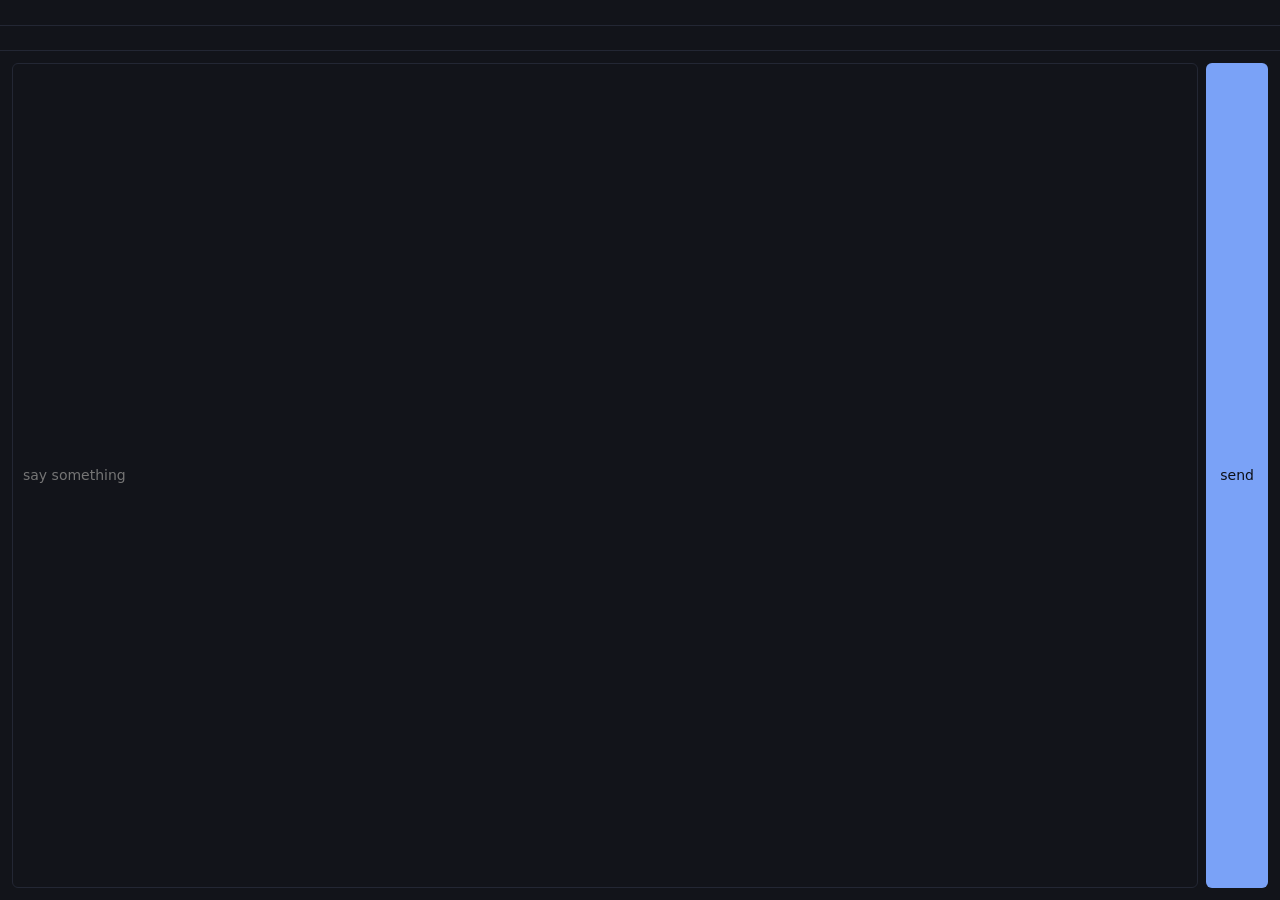
<file: crates/kols-ui/conversation.html>
<!DOCTYPE html>
<html lang="en">
  <head>
    <meta charset="utf-8" />
    <title>ko-ls</title>
    <link rel="stylesheet" href="style.css" />
  </head>
  <body class="conversation-body">
    <!-- A conversation window — `design/09` §1.6, D40.
         Compact and deliberately unlike a network window: no channel rail, no
         roster dropdown, no settings screen. That is honesty rather than
         minimalism — a `conversation`-profile network has exactly one implied
         channel and no roles (spec 07 §1.2), so a server-shaped frame would
         draw furniture that is always empty and imply controls that cannot
         exist. -->

    <main class="conversation" id="conversation" data-kols="conversation">
      <header class="conversation-head" data-kols="conversation-head">
        <!-- A name with enough identity beside it to tell two lookalikes
             apart. spec 07 §3.9.1 deliberately does not fold confusables and
             §8 makes rendering identity beside a name an obligation — and this
             is the window where somebody is deciding who they are talking to. -->
        <h1 id="who" data-kols="who"></h1>
        <p class="conversation-where" id="where" data-kols="where"></p>
      </header>

      <!-- Said where it is true rather than rendered as silence — `09` §1.9.
           A conversation borrows its rendezvous from the network it was
           arranged in (D39), recomputed every time and never stored, so a pair
           who no longer share a network and cannot reach each other directly
           stops working. That renders identically to nobody talking, and only
           one of the two is worth knowing about. -->
      <p class="conversation-stopped" id="stopped" data-kols="stopped" hidden></p>

      <!-- A knock left and not yet answered — `09` §1.9, D41. Waiting, never
           offline: somebody away and a client too old to understand a knock
           look the same from here. -->
      <p class="conversation-waiting" id="waiting" data-kols="waiting" hidden></p>

      <div class="conversation-messages" id="messages" data-kols="messages"></div>

      <form class="conversation-composer" id="composer" data-kols="composer">
        <input id="body" data-kols="body" autocomplete="off" placeholder="say something" />
        <button type="submit" data-kols="send">send</button>
      </form>
      <p class="conversation-error" id="error" data-kols="error" hidden></p>
    </main>

    <script src="conversation.js"></script>
  </body>
</html>
</file>
<file: crates/kols-ui/style.css>
/* The default theme.
 *
 * Every colour, space and font here is a custom property on :root, because
 * `design/09` §6 lets a user restyle this client completely and a theme that
 * had to override rules rather than values would break on the next change to
 * this file. A theme sets properties; the rules stay ours.
 *
 * Layout is fair game too — §6.1 allows a user to rearrange or break their own
 * client — which is why "reset to default" is mandatory and must be reachable
 * without the theme's cooperation. */

:root {
  --ground: #12141a;
  --raised: #171a21;
  --line: #232734;
  --text: #d7dae3;
  --dim: #8b91a3;
  --accent: #7aa2f7;
  --warn: #e0af68;
  /* Relay standing has three answers and they must not look alike at a glance:
     working, nothing designated, designated and not working. */
  --good: #9ece6a;
  --bad: #f7768e;
  /* Surfaces and one foreground, named because a theme cannot override what a
     rule spells out literally. These were hex values scattered through the
     sheet, which made `design/09` §6's user themes true of the palette above
     and false of everything that had grown around it. */
  --hover: #161922;
  --sunken: #1d212b;
  /* The tint on a message being seen for the first time. A token rather than a
     `color-mix` on `--accent`, so a theme can set it outright and so the rule
     does not depend on a function every webview this ships into may not have. */
  --fresh: rgba(122, 162, 247, 0.09);
  --fresh-hover: rgba(122, 162, 247, 0.14);
  --pinned: #1b1a16;
  --veil: rgba(9, 10, 14, 0.72);
  /* What goes *on* an accent-filled control, which is not `--text`: a theme
     changing --accent to something pale needs this to follow. */
  --on-accent: #0d1017;
  --gap: 12px;
  --radius: 6px;
  --mono: ui-monospace, "SF Mono", Menlo, Consolas, monospace;
  --face: system-ui, -apple-system, "Segoe UI", sans-serif;
}

* { box-sizing: border-box; }

/* `hidden` must actually hide, whatever else a rule says.
 *
 * The browser's own `[hidden] { display: none }` is the weakest rule there is,
 * so any author rule setting `display` beats it — and this interface hides by
 * setting the attribute while giving `.app`, `.picker` and the composer their
 * own `display`. The first launch on Windows showed what that costs: the picker
 * rendered correctly and the channel screen sat *underneath* it, reachable by
 * scrolling, because `.app { display: grid }` won.
 *
 * `!important` is the right tool exactly once, and this is it: hiding is not a
 * style choice a later rule may reasonably override. A theme (`design/09` §6)
 * may restyle anything it likes and still must not be able to reveal a screen
 * this client has decided you are not on. */
[hidden] { display: none !important; }

body {
  margin: 0;
  background: var(--ground);
  color: var(--text);
  font: 14px/1.5 var(--face);
}

.app {
  display: grid;
  grid-template-columns: 260px 1fr;
  height: 100vh;
}

/* ---- sheets: a thing you do, over the room you were in -------------------- */

/* One shape for every surface that is *an act* rather than a place. Settings is
   deliberately not one of these — it is a place, and takes the window (below).
   The difference is whether you came here to finish something and leave. */
.sheet {
  position: fixed;
  inset: 0;
  background: var(--veil);
  display: flex;
  align-items: flex-start;
  justify-content: center;
  padding: 8vh var(--gap);
  z-index: 10;
}

.sheet-inner {
  background: var(--raised);
  border: 1px solid var(--line);
  border-radius: var(--radius);
  width: min(520px, 100%);
  max-height: 80vh;
  display: flex;
  flex-direction: column;
  min-height: 0;
}

.sheet-head {
  display: flex;
  align-items: center;
  justify-content: space-between;
  padding: var(--gap);
  border-bottom: 1px solid var(--line);
}

.sheet-head h2 { margin: 0; font-size: 14px; font-weight: 600; }

.sheet-head button,
.sheet-body > button {
  background: none;
  border: 1px solid var(--line);
  border-radius: var(--radius);
  color: var(--text);
  cursor: pointer;
  font: inherit;
  font-size: 12px;
  padding: 4px 10px;
}

.sheet-head button:hover,
.sheet-body > button:hover { border-color: var(--accent); color: var(--accent); }

.sheet-body {
  overflow-y: auto;
  min-height: 0;
  padding: var(--gap);
  display: flex;
  flex-direction: column;
  gap: 10px;
  align-items: flex-start;
}

.sheet-body > * { align-self: stretch; }
.sheet-body > button { align-self: flex-start; }

/* ---- the doorway: inviting, and letting people in ------------------------ */

.invite-out {
  display: flex;
  flex-direction: column;
  gap: 6px;
}

.invite-out textarea {
  width: 100%;
  resize: vertical;
  font: 12px/1.4 var(--mono);
  color: var(--text);
  background: var(--ground);
  border: 1px solid var(--line);
  border-radius: var(--radius);
  padding: 6px;
}

.waiting-list {
  list-style: none;
  margin: 0;
  padding: 0;
  display: flex;
  flex-direction: column;
  gap: 6px;
}

.waiting-list li {
  display: flex;
  align-items: center;
  justify-content: space-between;
  gap: 8px;
}

.invite-out button,
.waiting-list li button {
  align-self: flex-start;
  background: none;
  border: 1px solid var(--line);
  border-radius: var(--radius);
  color: var(--text);
  cursor: pointer;
  font: inherit;
  font-size: 12px;
  padding: 3px 10px;
}

.invite-out button:hover,
.waiting-list li button:hover { border-color: var(--accent); color: var(--accent); }

.dim { color: var(--dim); font-size: 12px; margin: 0; }

/* Unread. Weight rather than colour, so it reads at a glance without competing
   with the channel you are actually in, and so a theme that recolours
   everything cannot accidentally erase it. */
/* One line, cut with an ellipsis rather than wrapped.
 *
 * `overflow-wrap: anywhere` was here to keep a long name inside the rail, and it
 * did — by breaking it across as many lines as it took, which in a 260px column
 * is how a sidebar becomes a paragraph. It is also what let the row collapse to
 * one character above, since `anywhere` reduces min-content width to the widest
 * glyph in a way `break-word` deliberately does not.
 *
 * The full name is on the row's `title`, so nothing is lost to the ellipsis. */
.channel-name {
  flex: 1 1 0;
  min-width: 0;
  overflow: hidden;
  text-overflow: ellipsis;
  white-space: nowrap;
}
#channel-list button.unread .channel-name {
  color: var(--text);
  font-weight: 700;
}
.unread-count {
  background: var(--accent);
  border-radius: 9px;
  color: var(--ground);
  flex: none;
  font-size: 10px;
  font-weight: 700;
  line-height: 1.6;
  min-width: 17px;
  padding: 0 5px;
  text-align: center;
}

/* ---- who is here --------------------------------------------------------- */

/* A count that is always on screen and a list that is one click behind it.
   Anchored to the channel header's right edge rather than to the viewport, so it
   stays attached to the button that opened it at any window width. */
.presence {
  position: relative;
  flex: none;
}

.presence-toggle {
  align-items: center;
  background: none;
  border: 1px solid var(--line);
  border-radius: var(--radius);
  color: var(--dim);
  cursor: pointer;
  display: flex;
  font: inherit;
  font-size: 12px;
  gap: 6px;
  padding: 4px 8px;
}

.presence-toggle:hover { border-color: var(--accent); color: var(--text); }
.presence-toggle[aria-expanded="true"] { background: var(--sunken); color: var(--text); }

/* Yours, and it answers a different question from the ones in the list: lit
   means this node is talking to at least one other member. Same ring-when-unlit
   treatment, for the same reason — an unlit dot is missing information, not a
   claim that anybody is away. */
#me-dot {
  width: 8px;
  height: 8px;
  border-radius: 50%;
  border: 1px solid var(--dim);
  flex: none;
}

#me-dot.live {
  background: var(--good);
  border-color: var(--good);
}

.presence-count { font-variant-numeric: tabular-nums; font-weight: 600; }

/* Drawn, not typed. A glyph is sized by whichever font on the machine happens to
   carry it, and this one sits in a flex row beside a channel title that is
   allowed to shrink — which is how `⋯` (absent from Segoe UI) squeezed the
   sidebar's channel names to nothing on Windows and not on macOS. That handle is
   gone; this caret is the same shape of risk and there is no reason to leave it
   depending on what fonts are installed. */
.presence-caret {
  border-left: 4px solid transparent;
  border-right: 4px solid transparent;
  border-top: 4px solid currentColor;
  flex: none;
  height: 0;
  opacity: 0.7;
  width: 0;
}

.presence-panel {
  position: absolute;
  right: 0;
  top: calc(100% + 6px);
  width: 260px;
  max-height: 60vh;
  overflow-y: auto;
  background: var(--raised);
  border: 1px solid var(--line);
  border-radius: var(--radius);
  padding: 10px;
  display: flex;
  flex-direction: column;
  gap: 8px;
  z-index: 5;
  box-shadow: 0 8px 24px rgba(0, 0, 0, 0.35);
}

.presence-head {
  display: flex;
  align-items: baseline;
  justify-content: space-between;
  gap: 8px;
}

.presence-head h3 {
  margin: 0;
  font-size: 11px;
  font-weight: 600;
  letter-spacing: 0.08em;
  text-transform: uppercase;
  color: var(--dim);
}

.roster-list {
  list-style: none;
  margin: 0;
  padding: 0;
  display: flex;
  flex-direction: column;
  gap: 4px;
  overflow-y: auto;
}
.person {
  display: flex;
  align-items: center;
  gap: 7px;
  font-size: 12px;
  color: var(--dim);
}
.person .who {
  flex: 1 1 0;
  min-width: 0;
  overflow: hidden;
  text-overflow: ellipsis;
  white-space: nowrap;
}
.person.connected .who { color: var(--text); }
.person .person-id { font-size: 10px; opacity: 0.7; }
/* Lit means connected to this node. Deliberately a ring rather than a filled
   dot when unlit, so "no connection" reads as absence of information rather
   than as a red light saying somebody is away — which this cannot know. */
.person .dot {
  width: 7px;
  height: 7px;
  border-radius: 50%;
  border: 1px solid var(--dim);
  flex: none;
}
.person.connected .dot {
  background: var(--good);
  border-color: var(--good);
}
/* What somebody said, beside the dot that says whether we can reach them. Two
   different facts, so two different marks: the dot is this node's own
   observation and this is the member's own claim, and a design that merged them
   would be back to asserting "online". */
.person .said {
  font-size: 10px;
  flex: none;
  padding: 0 4px;
  border-radius: 6px;
  border: 1px solid var(--dim);
  opacity: 0.8;
}
.person.here .said { color: var(--good); border-color: var(--good); }

.roster-mine {
  display: flex;
  align-items: center;
  gap: 6px;
  padding-bottom: 6px;
  border-bottom: 1px solid var(--line);
  margin-bottom: 6px;
}
.roster-mine select {
  flex: 1 1 0;
  min-width: 0;
}

/* ---- settings ----------------------------------------------------------- */

.rail-actions {
  display: flex;
  flex-wrap: wrap;
  gap: 6px;
}

/* How many people are standing at the door, on the frame rather than inside the
   sheet. Without it, moving the waiting room behind a click would mean nobody
   ever finds out somebody is waiting — which is the bug the waiting room was
   built to fix. */
.door-count {
  background: var(--warn);
  border-radius: 9px;
  color: var(--ground);
  font-size: 10px;
  font-weight: 700;
  margin-left: 5px;
  padding: 0 5px;
}

/* Hover carries what used to be two permanent lines of hex under the network
   name. `help` rather than `default`, because a tooltip nothing hints at is a
   tooltip nobody finds. */
#network-label, #you-line { cursor: help; }

/* The window, not a sheet over it. Settings here is a place you go rather than
   something that happens to the room you were in — which is what a veil says,
   along with "the real thing is underneath". It is not: half of this writes
   governance entries every member replays, and asking somebody to read that
   through a dimmed channel in a column narrower than the window they already
   had was the sheet arguing against its own contents.

   `.app` is hidden while this shows, so this is a sibling screen like the
   picker rather than a layer. */
.settings {
  background: var(--ground);
  height: 100vh;
  display: flex;
  flex-direction: column;
  min-height: 0;
}
.settings-sheet {
  background: var(--ground);
  flex: 1;
  display: flex;
  flex-direction: column;
  min-height: 0;
}
.settings-head {
  display: flex;
  align-items: center;
  justify-content: space-between;
  padding: var(--gap);
  border-bottom: 1px solid var(--line);
}
.settings-head h2 {
  margin: 0;
  font-size: 14px;
  font-weight: 600;
}
.settings-head button {
  background: none;
  border: 1px solid var(--line);
  border-radius: var(--radius);
  color: var(--text);
  cursor: pointer;
  font-size: 12px;
  padding: 3px 10px;
}
.settings-head button:hover { border-color: var(--accent); color: var(--accent); }
.settings-body {
  overflow-y: auto;
  min-height: 0;
  padding: var(--gap);
}

/* Measured, not full-bleed. A prose panel run to the width of a maximised
   window is unreadable, and most of what is in here is prose about what a
   change costs. */
.settings-body > .settings-panel { max-width: 720px; }
/* Inside the sheet it is the only thing there, so it keeps no top border of its
   own and its details sit open rather than folded away behind a summary. */
.settings-body .relay { border-top: none; padding: 0; }

/* ---- settings sections ------------------------------------------------- */

/* Grouped by what a click *costs*, not by topic (`design/09` §4.2): local and
   undoable on one side, signed and replayed forever on the other. The nav is
   what carries that distinction, so it keeps its headings even though two of
   them would fit on one line. */
.settings-layout {
  display: grid;
  grid-template-columns: 200px 1fr;
  flex: 1;
  min-height: 0;
  overflow: hidden;
}

.settings-nav {
  border-right: 1px solid var(--line);
  padding: var(--gap);
  overflow-y: auto;
  display: flex;
  flex-direction: column;
  gap: 2px;
}

.settings-nav h3 {
  margin: var(--gap) 0 0;
  font-size: 11px;
  font-weight: 600;
  letter-spacing: 0.06em;
  text-transform: uppercase;
  color: var(--dim);
}
.settings-nav h3:first-child { margin-top: 0; }

/* The half-sentence that makes the grouping mean something. Without it the two
   headings are just labels, and the line between them is the point. */
.settings-nav-note {
  margin: 0 0 4px;
  font-size: 11px;
  line-height: 1.35;
  color: var(--dim);
}

.settings-tab {
  text-align: left;
  padding: 5px 8px;
  border: 0;
  border-radius: 4px;
  background: transparent;
  color: var(--text);
  font: inherit;
  font-size: 13px;
  cursor: pointer;
}
.settings-tab:hover { background: var(--hover); }
.settings-tab.current { background: var(--sunken); color: var(--accent); }

.settings-panel { display: flex; flex-direction: column; gap: 8px; }
.settings-panel h3 {
  margin: 0;
  font-size: 13px;
  font-weight: 600;
}
.settings-panel .row { display: flex; gap: 6px; }
.settings-panel .row input {
  flex: 1;
  min-width: 0;
  font: inherit;
  font-size: 13px;
  color: var(--text);
  background: var(--ground);
  border: 1px solid var(--line);
  border-radius: var(--radius);
  padding: 5px 8px;
}
.settings-panel .row button {
  border: 1px solid var(--line);
  border-radius: var(--radius);
  background: transparent;
  color: var(--text);
  cursor: pointer;
  font: inherit;
  font-size: 12px;
  padding: 3px 12px;
}
.settings-panel .row button:hover { border-color: var(--accent); color: var(--accent); }
.settings-panel label {
  font-size: 12px;
  color: var(--dim);
}

.settings-error {
  margin: 0;
  font-size: 12px;
  color: var(--bad);
}

.small { font-size: 11px; }

/* ---- permissions ------------------------------------------------------- */

.perms {
  display: grid;
  grid-template-columns: 176px 1fr;
  gap: var(--gap);
  align-items: start;
}

.perms-roles {
  display: flex;
  flex-direction: column;
  gap: 6px;
  border-right: 1px solid var(--line);
  padding-right: var(--gap);
}

/* The panel's own headings. Not the rail's `channels-head`, which carries the
   sidebar's spacing and would drag a column of it into this sheet. */
.perm-head, .perm-head-row h5, .perm-block h5 {
  margin: 0;
  font-size: 11px;
  font-weight: 600;
  letter-spacing: 0.06em;
  text-transform: uppercase;
  color: var(--dim);
}
.perm-head-row {
  display: flex;
  align-items: center;
  justify-content: space-between;
}
.perm-add {
  border: 1px solid var(--line);
  border-radius: var(--radius);
  background: transparent;
  color: var(--dim);
  cursor: pointer;
  font: inherit;
  font-size: 12px;
  line-height: 1;
  padding: 2px 7px;
}
.perm-add:hover { border-color: var(--accent); color: var(--accent); }

.role-list { list-style: none; margin: 0; padding: 0; }
.role-list button {
  width: 100%;
  display: flex;
  justify-content: space-between;
  align-items: baseline;
  gap: 6px;
  text-align: left;
  padding: 5px 8px;
  border: 0;
  border-radius: 4px;
  background: transparent;
  color: var(--text);
  font: inherit;
  font-size: 13px;
  cursor: pointer;
}
.role-list button:hover { background: var(--hover); }
.role-list button.current { background: var(--sunken); color: var(--accent); }
.role-name { overflow: hidden; text-overflow: ellipsis; }
.role-note { font-size: 11px; color: var(--dim); white-space: nowrap; }

.perms-detail {
  display: flex;
  flex-direction: column;
  gap: var(--gap);
  min-width: 0;
}
.perms-detail h4 { margin: 0; font-size: 13px; }

.perm-block { display: flex; flex-direction: column; gap: 6px; }

.role-members, .grant-list { list-style: none; margin: 0; padding: 0; }
.role-members li, .grant-list li {
  display: flex;
  align-items: baseline;
  gap: 6px;
  padding: 3px 0;
  font-size: 12px;
}
.role-member-name { flex: 1; overflow: hidden; text-overflow: ellipsis; }

.grant-verb {
  font-family: var(--mono);
  font-size: 11px;
}
.grant-scope { flex: 1; color: var(--dim); font-size: 11px; }

/* A governance-tier grant is marked, because the tier is the whole reason some
   of these cannot go on `everyone` and a flat list would hide that. */
.grant.governance .grant-verb { color: var(--warn); }
/* The network's own capabilities, shown and never edited here. */
.grant.protocol .grant-verb { color: var(--dim); }

.drop {
  border: 0;
  background: transparent;
  color: var(--dim);
  cursor: pointer;
  font: inherit;
  line-height: 1;
  padding: 0 4px;
}
.drop:hover { color: var(--bad); }

.grant-add, #new-role {
  align-self: flex-start;
  border: 1px solid var(--line);
  border-radius: var(--radius);
  background: transparent;
  color: var(--text);
  cursor: pointer;
  font: inherit;
  font-size: 12px;
  padding: 3px 8px;
}
.grant-add:hover, #new-role:hover { border-color: var(--accent); color: var(--accent); }

/* Destructive, and styled as the quiet option rather than the obvious one:
   forgetting a network you are keyed into destroys the seed, and a button that
   invites a click is the wrong shape for that. */


/* ---- network settings -------------------------------------------------- */

.admission { display: flex; flex-direction: column; gap: 6px; }

.choice {
  display: grid;
  grid-template-columns: auto 1fr;
  gap: 8px;
  align-items: start;
  padding: 6px 8px;
  border: 1px solid var(--line);
  border-radius: var(--radius);
  cursor: pointer;
}
.choice:hover { border-color: var(--accent); }
.choice input { margin-top: 3px; }
/* A choice the network cannot take is dimmed rather than removed — the reason
   sits beside it, and a missing option is a question nobody can answer. */
.choice:has(input:disabled) { opacity: 0.5; cursor: not-allowed; }
.choice span { font-size: 12px; color: var(--dim); line-height: 1.4; }
.choice strong { display: block; color: var(--text); font-weight: 600; }

.setting-list { list-style: none; margin: 0; padding: 0; }

.setting {
  padding: 8px 0;
  border-top: 1px solid var(--line);
  display: flex;
  flex-direction: column;
  gap: 3px;
}
.setting:first-child { border-top: 0; }
.setting p { margin: 0; }

.setting-head {
  display: flex;
  align-items: baseline;
  gap: 8px;
}
.setting-label { font-size: 13px; }
.setting-value {
  flex: 1;
  font-family: var(--mono);
  font-size: 12px;
  color: var(--accent);
}

/* ---- the chooser ------------------------------------------------------- */

/* Asks *what*, never *whether*. Anything that asks a member to authorise
   something stays in native chrome, outside what a theme can reach
   (`design/09` §6.5) — this picks a value for a form. */
.chooser {
  position: fixed;
  inset: 0;
  background: var(--veil);
  display: flex;
  align-items: center;
  justify-content: center;
  padding: var(--gap);
  z-index: 70;
}
.chooser-sheet {
  background: var(--raised);
  border: 1px solid var(--line);
  border-radius: var(--radius);
  width: min(360px, 100%);
  max-height: 70vh;
  overflow-y: auto;
  padding: var(--gap);
  display: flex;
  flex-direction: column;
  gap: 8px;
}
.chooser-sheet h4 { margin: 0; font-size: 13px; }
.chooser-sheet ul { list-style: none; margin: 0; padding: 0; }
.chooser-sheet li button {
  width: 100%;
  text-align: left;
  padding: 6px 8px;
  border: 0;
  border-radius: 4px;
  background: transparent;
  color: var(--text);
  font: inherit;
  font-size: 12px;
  cursor: pointer;
}
.chooser-sheet li button:hover { background: var(--hover); }
.chooser-form { display: flex; gap: 6px; }
.chooser-form input {
  flex: 1;
  min-width: 0;
  font: inherit;
  font-size: 13px;
  color: var(--text);
  background: var(--ground);
  border: 1px solid var(--line);
  border-radius: var(--radius);
  padding: 6px 8px;
}
.chooser-form button {
  border: 1px solid var(--line);
  border-radius: var(--radius);
  background: transparent;
  color: var(--text);
  cursor: pointer;
  font: inherit;
  font-size: 12px;
  padding: 3px 12px;
}
.chooser-form button:hover { border-color: var(--accent); color: var(--accent); }

.chooser-cancel {
  align-self: flex-end;
  border: 1px solid var(--line);
  border-radius: var(--radius);
  background: transparent;
  color: var(--dim);
  cursor: pointer;
  font: inherit;
  font-size: 12px;
  padding: 3px 10px;
}
.chooser-cancel:hover { border-color: var(--accent); color: var(--accent); }

/* ---- renaming in place ------------------------------------------------- */

.rename {
  width: 100%;
  background: var(--sunken);
  border: 1px solid var(--accent);
  border-radius: 4px;
  color: var(--text);
  font: inherit;
  font-size: 13px;
  padding: 2px 6px;
}

/* ---- the relay --------------------------------------------------------- */

.relay {
  border-top: 1px solid var(--line);
  padding: var(--gap);
  display: flex;
  flex-direction: column;
  gap: 8px;
}
/* The one line answering "does this work". Left border rather than coloured
   text alone, so the three states are distinguishable without relying on hue —
   the same reason the words differ and are not just tinted. */
.relay-state {
  margin: 0;
  font-size: 12px;
  line-height: 1.45;
  color: var(--dim);
  border-left: 2px solid var(--line);
  padding-left: 8px;
}
.relay-state.good { color: var(--good); border-left-color: var(--good); }
/* Asking, rather than an answer. Distinct from the three verdicts so a node
   twenty seconds into its life does not read as a node that failed. */
.relay-state.working { color: var(--accent); border-left-color: var(--accent); }
.relay-state.none { color: var(--warn); border-left-color: var(--warn); }
.relay-state.bad { color: var(--bad); border-left-color: var(--bad); }

.relay-help {
  border-left: 2px solid var(--bad);
  padding-left: 8px;
  display: flex;
  flex-direction: column;
  gap: 6px;
}
.relay-help .mono { font-size: 10px; overflow-wrap: anywhere; color: var(--text); }

.relay-list {
  list-style: none;
  margin: 0;
  padding: 0;
  display: flex;
  flex-direction: column;
  gap: 4px;
}
.relay-list li {
  font-size: 11px;
  color: var(--dim);
  overflow-wrap: anywhere;
}
/* Cached but not designated: dialable now, and not what replay says. Worth
   showing and worth distinguishing — a stale cache and no relay at all are
   different faults. */
.relay-list li.cached { opacity: 0.65; font-style: italic; }

.relay-set summary {
  cursor: pointer;
  font-size: 12px;
  color: var(--accent);
}
.relay-set[open] summary { margin-bottom: 8px; }
.relay-set > *:not(summary) { margin-top: 8px; }

/* The network id, which is the thing a relay will not start without. Wrapped
   rather than truncated: a partial id is worse than none, because it looks
   copyable. */
.relay-id-row {
  display: flex;
  align-items: flex-start;
  gap: 6px;
}
.relay-id-row code {
  flex: 1;
  font-size: 10px;
  line-height: 1.35;
  color: var(--text);
  background: var(--ground);
  border: 1px solid var(--line);
  border-radius: var(--radius);
  padding: 6px;
  overflow-wrap: anywhere;
}

#relay-form {
  display: flex;
  gap: 6px;
}
#relay-form input {
  flex: 1;
  min-width: 0;
  font: 11px/1.4 var(--mono);
  color: var(--text);
  background: var(--ground);
  border: 1px solid var(--line);
  border-radius: var(--radius);
  padding: 6px;
}
.relay-error {
  margin: 0;
  font-size: 12px;
  line-height: 1.45;
  color: var(--bad);
}
.relay-error.good { color: var(--good); }

/* ---- the rail: which network, which channels ---------------------------- */

.rail {
  display: flex;
  flex-direction: column;
  background: var(--raised);
  border-right: 1px solid var(--line);
  min-height: 0;
}

.network {
  padding: var(--gap);
  border-bottom: 1px solid var(--line);
}

.network h1 {
  margin: 0;
  font-size: 15px;
  font-weight: 600;
}

.mono { font-family: var(--mono); }

.network .mono,
.network .you {
  margin: 2px 0 0;
  color: var(--dim);
  font-size: 11px;
}

.channels {
  flex: 1;
  overflow-y: auto;
  padding: var(--gap) 6px;
  min-height: 0;
}

.channels-head {
  display: flex;
  align-items: center;
  justify-content: space-between;
  padding: 0 6px 6px;
}

.channels-head h2 {
  margin: 0;
  font-size: 11px;
  font-weight: 600;
  letter-spacing: 0.08em;
  text-transform: uppercase;
  color: var(--dim);
}

.channels-head button {
  background: none;
  border: 1px solid var(--line);
  border-radius: var(--radius);
  color: var(--dim);
  cursor: pointer;
  line-height: 1;
  padding: 2px 7px;
}

.channels-head button:hover { color: var(--text); border-color: var(--accent); }

.channels ul { list-style: none; margin: 0; padding: 0; }

.channels li button {
  align-items: center;
  background: none;
  border: 0;
  border-radius: var(--radius);
  color: var(--dim);
  cursor: pointer;
  /* Flex rather than block, so an unread badge sits at the right edge instead
     of running on after the name. */
  display: flex;
  gap: 6px;
  font: inherit;
  padding: 5px 8px;
  text-align: left;
  width: 100%;
}

.channels li button:hover { background: var(--sunken); color: var(--text); }
.channels li button.current { background: #222735; color: var(--text); }
.channels li button.archived { opacity: 0.55; }
.channels li.empty { color: var(--dim); font-size: 12px; padding: 5px 8px; }


.state {
  border-top: 1px solid var(--line);
  color: var(--warn);
  font-size: 11px;
  padding: var(--gap);
}
.state p { margin: 0; }
.state p:empty { display: none; }

/* ---- the channel -------------------------------------------------------- */

.channel {
  display: flex;
  flex-direction: column;
  min-height: 0;
}

.channel-head {
  align-items: center;
  border-bottom: 1px solid var(--line);
  display: flex;
  gap: var(--gap);
  justify-content: space-between;
  padding: var(--gap);
}

.channel-titles { min-width: 0; }
.channel-head h2 { margin: 0; font-size: 15px; overflow-wrap: anywhere; }
.channel-head p { margin: 2px 0 0; color: var(--dim); font-size: 12px; }

.messages {
  flex: 1;
  list-style: none;
  margin: 0;
  overflow-y: auto;
  padding: var(--gap);
  min-height: 0;
}

.message {
  display: flex;
  align-items: baseline;
  flex-wrap: wrap;
  gap: 8px;
  padding: 3px 4px;
  border-radius: var(--radius);
}

.message:hover { background: var(--hover); }

.message .at { color: var(--dim); font-family: var(--mono); font-size: 11px; }
.message .author { color: var(--accent); font-weight: 600; }
.message .body { flex: 1 1 auto; min-width: 0; overflow-wrap: anywhere; }

/* Hidden, never unsent — the interface must not imply the bytes came back. */
.message.withdrawn .body,
.message.redacted .body { color: var(--dim); font-style: italic; }

/* Not yet seen by this person on this machine.
 *
 * A left edge rather than a background wash, because a message can land
 * anywhere in the timeline — ordering is by the author's clock, not by arrival —
 * so several of these may be scattered through a screen of already-read ones and
 * a wash would just look like a broken theme. The edge scans as a margin mark:
 * runs of them read as runs, and a single one three screens up is still findable.
 *
 * `--accent` and not `--good`: nothing here is a status. */
.message.fresh {
  box-shadow: inset 2px 0 0 var(--accent);
  background: var(--fresh);
}
.message.fresh:hover { background: var(--fresh-hover); }
/* Pinned. The bar is the ambient signal and the flag is the readable one —
   2px of shadow alone was invisible against a row with 4px of padding, which
   made a working pin look like a dead button. */
.message.pinned {
  box-shadow: inset 3px 0 0 var(--warn);
  background: var(--pinned);
}
.message .flag.pinned-flag {
  color: var(--warn);
  border: 1px solid var(--warn);
  border-radius: 10px;
  padding: 0 6px;
}

.message .flag {
  color: var(--dim);
  font-size: 11px;
}

/* The vote. Kept tight and to the left of the actions, since it is the one
   control on a message that everybody has rather than one gated on capability. */
.votes {
  display: inline-flex;
  align-items: center;
  gap: 2px;
}
.votes .vote {
  background: none;
  border: none;
  color: var(--dim);
  cursor: pointer;
  font-size: 11px;
  line-height: 1;
  padding: 2px 3px;
  border-radius: var(--radius);
}
.votes .vote:hover { color: var(--text); background: var(--sunken); }
.votes .vote.cast { color: var(--accent); }
.votes .score {
  color: var(--dim);
  font: 11px/1 var(--mono);
  min-width: 1.4em;
  text-align: center;
}
.votes .score.up { color: var(--good); }
.votes .score.down { color: var(--bad); }

.message .reaction {
  background: var(--sunken);
  border: 1px solid var(--line);
  border-radius: 10px;
  color: var(--text);
  cursor: pointer;
  font-size: 11px;
  padding: 1px 7px;
}
/* One this member holds. A reaction is a toggle, so the chip has to say which
   way clicking it will go — otherwise the only way to find out is to click. */
.message .reaction.mine {
  border-color: var(--accent);
  color: var(--accent);
}

/* What can be done to a message. Revealed on hover so a hundred rows are not a
   hundred rows of buttons, and kept in the flow rather than floated so it never
   covers the text it belongs to. */
/* No `margin-left: auto` here: the body already grows to fill the row, so this
   sits where the text ends, and the votes after it take the right edge. */
.actions {
  display: flex;
  gap: 4px;
  opacity: 0;
}
.message:hover .actions,
.actions:focus-within { opacity: 1; }
.actions button {
  background: none;
  border: 1px solid transparent;
  border-radius: var(--radius);
  color: var(--dim);
  cursor: pointer;
  font-size: 11px;
  padding: 0 5px;
}
.actions button:hover {
  border-color: var(--line);
  color: var(--text);
}

/* The relay's own backup phrase: a private key, shown once. Marked like the
   secret it is rather than like another form field. */
.relay-phrase {
  display: flex;
  flex-direction: column;
  gap: 6px;
}
.relay-phrase textarea {
  width: 100%;
  resize: vertical;
  font: 12px/1.5 var(--mono);
  color: var(--text);
  background: var(--ground);
  border: 1px solid var(--warn);
  border-radius: var(--radius);
  padding: 6px;
}
.dim.warn { color: var(--warn); }

.refused {
  border-top: 1px solid var(--line);
  color: var(--warn);
  font-size: 12px;
  padding: 8px var(--gap);
}

.composer {
  border-top: 1px solid var(--line);
  display: flex;
  gap: 8px;
  padding: var(--gap);
}

.composer input {
  background: var(--ground);
  border: 1px solid var(--line);
  border-radius: var(--radius);
  color: var(--text);
  flex: 1;
  font: inherit;
  padding: 8px 10px;
}

.composer input:focus { border-color: var(--accent); outline: none; }

.composer button {
  background: var(--accent);
  border: 0;
  border-radius: var(--radius);
  color: var(--on-accent);
  cursor: pointer;
  font: inherit;
  font-weight: 600;
  padding: 8px 16px;
}

.composer-denied {
  border-top: 1px solid var(--line);
  color: var(--dim);
  font-size: 12px;
  margin: 0;
  padding: var(--gap);
}

/* ---- names --------------------------------------------------------------- */

.network .you .mono { color: var(--dim); }

/* A name never stands alone where it could be mistaken for an identity. */
.message .author-id {
  color: var(--dim);
  font-family: var(--mono);
  font-size: 10px;
}

.namer {
  border-top: 1px solid var(--line);
  padding: var(--gap);
}

.namer label {
  color: var(--dim);
  display: block;
  font-size: 12px;
  margin-bottom: 6px;
}

.namer-row { display: flex; gap: 8px; }

.namer input {
  background: var(--ground);
  border: 1px solid var(--line);
  border-radius: var(--radius);
  color: var(--text);
  flex: 1;
  font: inherit;
  padding: 8px 10px;
}

.namer input:focus { border-color: var(--accent); outline: none; }

.namer button {
  background: var(--accent);
  border: 0;
  border-radius: var(--radius);
  color: var(--on-accent);
  cursor: pointer;
  font: inherit;
  font-weight: 600;
  padding: 8px 16px;
}

.namer-note {
  color: var(--dim);
  font-size: 11px;
  margin: 8px 0 0;
}

/* ---- the picker ---------------------------------------------------------- */

.lock {
  display: grid;
  place-items: center;
  height: 100vh;
  padding: var(--gap);
}

.lock-inner {
  max-width: 420px;
  width: 100%;
}

.lock-inner form {
  display: grid;
  gap: calc(var(--gap) / 2);
}

.lock-inner label {
  font-size: 0.85em;
  opacity: 0.75;
}

/* Said before the password is chosen rather than after it is lost. Weighted so
   it is read, because there is no reset behind it and nobody to ask. */
.lock-warning {
  border-left: 3px solid var(--warn);
  padding-left: calc(var(--gap) / 2);
  font-size: 0.9em;
}

.lock-note {
  font-size: 0.9em;
  opacity: 0.75;
}

.lock-error {
  color: var(--bad);
  font-size: 0.9em;
}

/* ---- the workspace window ------------------------------------------------
 *
 * A buddy list rather than a dashboard (`design/09` §1.2): narrow, tall, and
 * meant to sit at the edge of a screen beside something else. It has to be
 * usable at around 300px, which is narrower than the sidebar that taught this
 * file §5.1's two sizing rules — so nothing here sizes a flex item from its
 * content, and the one control beside shrinkable text is taken out of flow. */

.workspace-body { margin: 0; }

.workspace {
  display: grid;
  grid-template-rows: auto 1fr auto;
  height: 100vh;
}

.workspace-head {
  border-bottom: 1px solid var(--line);
  padding: 14px var(--gap) 12px;
}

.workspace-head h1 {
  font-size: 15px;
  letter-spacing: 0.01em;
  margin: 0;
}

/* The groups scroll together and the head and footer do not. `min-height: 0`
   is what makes a grid row actually scroll rather than grow past the viewport:
   without it the row's minimum is its content and `overflow` never engages. */
.workspace-scroll {
  min-height: 0;
  overflow-y: auto;
  padding-bottom: 8px;
}

.group { padding: 14px var(--gap) 0; }

.group-head {
  color: var(--dim);
  font-size: 10px;
  font-weight: 600;
  letter-spacing: 0.09em;
  margin: 0 0 8px;
  text-transform: uppercase;
}

.group-empty {
  color: var(--dim);
  font-size: 12px;
  line-height: 1.5;
  margin: 0;
}

.workspace-foot {
  border-top: 1px solid var(--line);
  display: flex;
  flex-direction: column;
  gap: 6px;
  padding: var(--gap);
}

.workspace-foot button {
  background: var(--accent);
  border: 0;
  border-radius: var(--radius);
  color: var(--on-accent);
  cursor: pointer;
  font: inherit;
  padding: 9px 12px;
  width: 100%;
}

.workspace-foot button.quiet {
  background: transparent;
  border: 1px solid var(--line);
  color: var(--dim);
}

.workspace-foot button.quiet:hover { border-color: var(--accent); color: var(--text); }

.workspace-list {
  list-style: none;
  margin: 0 0 4px;
  padding: 0;
}

/* **The row is the button, and the leave control is taken out of flow.**
 * §5.1's second rule, and this window is where it bites hardest: a control
 * sitting in the same flex row as a name that may shrink makes the name's width
 * depend on the control's, which is a font question — so it renders one way
 * here and another on Windows. The row is positioned and the control is
 * absolute, with padding reserving its space, so the name's width depends on
 * nothing. */
.workspace-row {
  position: relative;
  margin-bottom: 3px;
}

.workspace-open {
  background: transparent;
  border: 1px solid transparent;
  border-radius: var(--radius);
  color: var(--text);
  cursor: pointer;
  display: block;
  font: inherit;
  /* Room for the leave control, which sits over this. */
  padding: 9px 62px 9px 10px;
  text-align: left;
  /* An ellipsis rather than wrapping, in a column this narrow. */
  overflow: hidden;
  text-overflow: ellipsis;
  white-space: nowrap;
  width: 100%;
}

.workspace-open:hover { background: var(--hover); border-color: var(--line); }

.workspace-row.open .workspace-open {
  background: var(--sunken);
  border-color: var(--line);
  font-weight: 600;
}

/* The network in view, marked without moving anything: §1.10 forbids the list
   reordering itself, and a row that changed size would be the same hazard at a
   smaller scale. */
.workspace-row.open::before {
  background: var(--accent);
  border-radius: 0 2px 2px 0;
  content: "";
  height: 18px;
  left: 0;
  position: absolute;
  top: 11px;
  width: 3px;
}

.workspace-note {
  color: var(--warn);
  display: block;
  font-size: 10px;
  padding: 0 62px 4px 10px;
}

.workspace-note:empty { display: none; }

/* `09` §1.3's dot: lit means this machine's node is talking to somebody in that
   network, the same mark and the same ring-when-unlit as the network window's
   own (#me-dot), for the same reason — an unlit ring is missing information, not
   a claim that anybody is away. No ring at all when no node is running, since
   then nothing has looked. */
.workspace-dot {
  border: 1px solid var(--dim);
  border-radius: 50%;
  display: inline-block;
  height: 7px;
  margin-right: 7px;
  vertical-align: 1px;
  width: 7px;
}

.workspace-dot.live {
  background: var(--good);
  border-color: var(--good);
}

.workspace-list .forget {
  background: transparent;
  border: 1px solid transparent;
  border-radius: var(--radius);
  color: var(--dim);
  cursor: pointer;
  font: inherit;
  font-size: 10px;
  padding: 3px 7px;
  position: absolute;
  right: 6px;
  top: 8px;
}

.workspace-list .forget:hover { border-color: var(--bad); color: var(--bad); }

.maker label {
  color: var(--dim);
  display: block;
  font-size: 12px;
  margin: 12px 0 4px;
}

.maker .optional { color: var(--line); }

.maker input {
  background: var(--ground);
  border: 1px solid var(--line);
  border-radius: var(--radius);
  color: var(--text);
  font: inherit;
  padding: 9px 10px;
  width: 100%;
}

.maker input:focus { border-color: var(--accent); outline: none; }

.maker-note {
  color: var(--dim);
  font-size: 11px;
  line-height: 1.5;
  margin: 10px 0 0;
}

.maker button {
  background: var(--accent);
  border: 0;
  border-radius: var(--radius);
  color: var(--on-accent);
  cursor: pointer;
  font: inherit;
  font-weight: 600;
  margin-top: 16px;
  padding: 10px 18px;
}

.workspace-error {
  color: var(--warn);
  font-size: 12px;
  margin-top: 16px;
}

/* ---- the switcher -------------------------------------------------------- */

.network .switcher {
  background: none;
  border: 1px solid var(--line);
  border-radius: var(--radius);
  color: var(--dim);
  cursor: pointer;
  float: right;
  font: inherit;
  font-size: 11px;
  padding: 2px 8px;
}

.network .switcher:hover { border-color: var(--accent); color: var(--text); }

/* Two forms on the picker, so they need separating rather than running together. */
#joiner { border-bottom: 1px solid var(--line); margin-bottom: 20px; padding-bottom: 20px; }
#joiner button[disabled] { opacity: 0.6; cursor: default; }
.workspace-error { line-height: 1.6; white-space: pre-wrap; }

/* The same line, reporting something that worked. A departure that went out is
   not a warning, and the colour is the only thing on screen saying which of the
   two a person is reading — `design/02` §6.5 turns on that distinction, so it
   would be an odd place to render both identically. */
.workspace-error.told { color: var(--dim); }

/* ── folders and moving things (spec 07 §1.6, §1.8) ─────────────────── */

/* Padding rather than margin, so the space between folders belongs to the folder
   above it. As a margin it belonged to nothing, which during a drag meant a
   two-pixel band that fell through to the sidebar and read as "out to the top
   level" — in the middle of a list of folders, which is never what was meant. */
.folder { padding: 2px 0; }

.folder-head {
  display: flex;
  align-items: center;
  gap: 6px;
  padding: 4px 8px;
  color: var(--dim);
  font-size: 11px;
  letter-spacing: 0.08em;
  text-transform: uppercase;
  cursor: default;
  user-select: none;
}

.folder-name {
  flex: 1 1 0;
  min-width: 0;
  overflow: hidden;
  text-overflow: ellipsis;
  white-space: nowrap;
}

/* A category a channel names but nothing ever defined. Saying so beats an empty
   row nobody can account for. */
.folder-name.unnamed { font-style: italic; opacity: 0.7; text-transform: none; }

.folder-channels { list-style: none; margin: 0; padding: 0 0 0 10px; border-left: 1px solid var(--line); }
.folder-channels li.empty { color: var(--dim); font-size: 12px; padding: 4px 8px; }

/* Where a drop would land. Two marks because they mean different things: a line
   is "before this row", a wash is "into this folder, at the end". */
.drop-before { box-shadow: inset 0 2px 0 0 var(--accent); }
.drop-after { box-shadow: inset 0 -2px 0 0 var(--accent); }
.drop-into { background: var(--sunken); border-radius: var(--radius); }

/* The sidebar's empty space, when a drag is over it: the way back to the top
   level. An outline rather than `.drop-into`'s fill, because filling the whole
   nav would say the drop was going into something rather than out of it. */
.channels.drop-into {
  background: none;
  box-shadow: inset 0 0 0 2px var(--accent);
}

/* The row is what carries `draggable` now — Tauri's native drag handler was
   taking every drag before the page saw it, and while chasing that the
   attribute moved off the button. This selector did not follow, so the grab
   cursor quietly stopped appearing. */
#channel-list .channel-item[draggable="true"] { cursor: grab; }
#channel-list .channel-item[draggable="true"]:active { cursor: grabbing; }

.pop-menu {
  position: fixed;
  z-index: 60;
  min-width: 168px;
  padding: 4px;
  background: var(--raised);
  border: 1px solid var(--line);
  border-radius: var(--radius);
  box-shadow: 0 8px 24px var(--veil);
  display: flex;
  flex-direction: column;
}

.pop-menu button {
  text-align: left;
  padding: 6px 10px;
  border: 0;
  border-radius: 4px;
  background: transparent;
  color: var(--text);
  font: inherit;
  font-size: 13px;
  cursor: pointer;
}

.pop-menu button:hover { background: var(--hover); }

/* ── a healed fork undid something (Core §2.7.1 point 5) ────────────── */

/* Persistent, and dismissed by hand. A voided revocation puts a removed member
   back holding the current key; the failure this exists to end is that nobody
   was assigned to notice, so it must not fade on its own. */
.reorg {
  margin: var(--gap);
  padding: 10px 12px;
  border: 1px solid var(--warn);
  border-radius: var(--radius);
  background: var(--pinned);
  color: var(--text);
  font-size: 13px;
}

/* Something that *removed* an access or a piece of content was undone. A louder
   border because the two cases want different reactions from a person. */
.reorg.severe { border-color: var(--bad); }

.reorg p { margin: 0 0 6px; }
.reorg ul { margin: 0 0 8px; padding-left: 18px; }
.reorg li { margin: 2px 0; color: var(--warn); }
.reorg.severe li { color: var(--bad); }

.reorg button {
  padding: 4px 10px;
  border: 1px solid var(--line);
  border-radius: 4px;
  background: var(--raised);
  color: var(--text);
  font: inherit;
  font-size: 12px;
  cursor: pointer;
}

.reorg button:hover { background: var(--hover); }

/* ---- the workspace window's sheets ---------------------------------------
 *
 * Join and create are done rarely, deliberately, and then left (`design/09`
 * §1.2), so they are sheets rather than furniture on the page. They ask *what*
 * rather than *whether*, which is what lets them live in the document and stay
 * themeable — only approval has to be native (§5.1). */

dialog {
  background: var(--raised);
  border: 1px solid var(--line);
  border-radius: var(--radius);
  color: var(--text);
  font: inherit;
  max-width: 320px;
  padding: 0;
  width: calc(100vw - 24px);
}

dialog::backdrop { background: var(--veil); }

/* The sheet's own inputs and note. `.maker` supplies the field styling this
   reuses; what it does not supply is a width that behaves in a 320px dialog,
   which is §5.1's first rule — nothing here sizes from its content. */
.ask .maker-note { margin-top: 8px; }

.ask { padding: var(--gap); }

.ask h2 {
  font-size: 13px;
  margin: 0 0 10px;
}

.ask menu {
  display: flex;
  gap: 8px;
  justify-content: flex-end;
  margin: 14px 0 0;
  padding: 0;
}

.ask menu button {
  background: var(--accent);
  border: 0;
  border-radius: var(--radius);
  color: var(--on-accent);
  cursor: pointer;
  font: inherit;
  padding: 7px 14px;
  width: auto;
}

.ask menu button.quiet {
  background: transparent;
  border: 1px solid var(--line);
  color: var(--dim);
}

/* ---- a conversation window -----------------------------------------------
 *
 * `design/09` §1.6: one person and one implied channel. Small, because that is
 * all a conversation has — a window sized for a channel rail and a roster would
 * be claiming to hold things this does not. */

.conversation-body { margin: 0; }

.conversation {
  display: grid;
  grid-template-rows: auto auto 1fr auto auto;
  height: 100vh;
}

.conversation-head {
  border-bottom: 1px solid var(--line);
  padding: 12px var(--gap) 10px;
}

.conversation-head h1 {
  font-size: 14px;
  margin: 0;
  overflow: hidden;
  text-overflow: ellipsis;
  white-space: nowrap;
}

/* The identity beside the name, which spec 07 §8 makes an obligation rather
   than a nicety: the uniqueness key does not fold confusables, so a name alone
   cannot tell two lookalikes apart. */
.conversation-where {
  color: var(--dim);
  font-family: var(--mono);
  font-size: 10px;
  margin: 3px 0 0;
}

/* D39's limit, said where it is true (`09` §1.9) — not styled as an error,
   because nothing has gone wrong: the loan ended when the shared membership
   did, which is what borrowing rather than designating means. */
.conversation-stopped {
  background: var(--pinned);
  border-bottom: 1px solid var(--line);
  color: var(--warn);
  font-size: 11px;
  line-height: 1.5;
  margin: 0;
  padding: 8px var(--gap);
}

/* A knock unanswered (`09` §1.9, D41) — quieter than the line above it,
   because nothing has stopped: what is written arrives when both are online. */
.conversation-waiting {
  border-bottom: 1px solid var(--line);
  color: var(--dim);
  font-size: 11px;
  line-height: 1.5;
  margin: 0;
  padding: 8px var(--gap);
}

.conversation-messages {
  display: flex;
  flex-direction: column;
  gap: 6px;
  min-height: 0;
  overflow-y: auto;
  padding: var(--gap);
}

/* A short conversation sits at the bottom, beside the composer, rather than
   stranded at the top of an empty window with the box it is being typed into a
   screen away. An auto margin on the first row rather than `justify-content:
   flex-end`, which in some engines makes the overflow above unreachable —
   scrolling back is the one thing this container must not lose. */
.said:first-child { margin-top: auto; }

.said {
  align-items: baseline;
  display: flex;
  gap: 8px;
  justify-content: flex-start;
}

.said.mine { justify-content: flex-end; }

.said-body {
  background: var(--raised);
  border: 1px solid var(--line);
  border-radius: var(--radius);
  margin: 0;
  /* Long enough to read, short enough that a line does not run the window's
     whole width — and sized from 0 rather than from content, which is §5.1's
     first rule and matters in a 320px window. */
  max-width: 78%;
  min-width: 0;
  overflow-wrap: break-word;
  padding: 6px 9px;
}

.said.mine .said-body { background: var(--sunken); }

/* Withdrawn is not deleted (`01` §6). It stops conformant clients drawing a
   message and retracts nothing anybody already has, so it reads as absence
   rather than as removal. */
.said-body.withdrawn { color: var(--dim); font-style: italic; }

.said-when {
  color: var(--dim);
  flex: none;
  font-family: var(--mono);
  font-size: 10px;
}

.conversation-composer {
  border-top: 1px solid var(--line);
  display: flex;
  gap: 8px;
  padding: var(--gap);
}

.conversation-composer input {
  background: var(--ground);
  border: 1px solid var(--line);
  border-radius: var(--radius);
  color: var(--text);
  /* From 0 rather than auto: a flex item carrying a percentage or content width
     beside a button is what turned a 260px sidebar into columns of one letter
     (§5.1), and this window is narrower. */
  flex: 1 1 0;
  font: inherit;
  min-width: 0;
  padding: 8px 10px;
}

.conversation-composer input:focus { border-color: var(--accent); outline: none; }

.conversation-composer button {
  background: var(--accent);
  border: 0;
  border-radius: var(--radius);
  color: var(--on-accent);
  cursor: pointer;
  flex: none;
  font: inherit;
  padding: 8px 14px;
}

.conversation-error {
  color: var(--bad);
  font-size: 11px;
  margin: 0;
  padding: 0 var(--gap) var(--gap);
}

/* The identity beside a name in the workspace window's conversation rows, for
   spec 07 §8's reason. */
.workspace-id {
  color: var(--dim);
  font-family: var(--mono);
  font-size: 10px;
  margin-left: 6px;
}

.workspace-list .forget.accept { color: var(--accent); }
.workspace-list .forget.accept:hover { border-color: var(--accent); color: var(--accent); }

/* Two controls on a row rather than one, so the space reserved for them is
   wider — §5.1's rule about a control beside text that may shrink. */
.workspace-row:has(.accept) .workspace-open { padding-right: 116px; }
.workspace-row:has(.accept) .workspace-note { padding-right: 116px; }
.workspace-list .forget.accept { right: 62px; }

/* The set-aside control shares the row with forget, like accept does. */
.workspace-row:has(.aside) .workspace-open { padding-right: 130px; }
.workspace-row:has(.aside) .workspace-note { padding-right: 130px; }
.workspace-list .aside {
  background: transparent;
  border: 1px solid transparent;
  border-radius: var(--radius);
  color: var(--dim);
  cursor: pointer;
  font: inherit;
  font-size: 10px;
  padding: 3px 7px;
  position: absolute;
  right: 62px;
  top: 8px;
}
.workspace-list .aside:hover { border-color: var(--line); color: var(--text); }

/* A set-aside row's line about itself: dim, because it is a description of a
   choice the member made rather than a warning. */
.workspace-aside-note {
  color: var(--dim);
  display: block;
  font-size: 10px;
  padding: 0 130px 4px 10px;
}

.workspace-aside-note:empty { display: none; }

/* ---- what this window has to say about itself ----------------------------
 *
 * The network window's own line, which used to be the picker's and did double
 * duty for two screens that are now two windows. A banner rather than a grid
 * item: `.app` is a two-column grid of full height, so a child in the flow
 * would take a cell and push the rail into the next one — the layout would
 * rearrange itself to deliver a sentence. */

.app-error {
  background: var(--raised);
  border: 1px solid var(--line);
  border-radius: var(--radius);
  box-shadow: 0 6px 20px rgba(0, 0, 0, 0.35);
  color: var(--bad);
  font-size: 11px;
  left: 50%;
  line-height: 1.5;
  margin: 0;
  max-width: 520px;
  padding: 9px 12px;
  position: fixed;
  top: 10px;
  transform: translateX(-50%);
  width: max-content;
  z-index: 30;
}

/* Not everything this line carries is a failure. A request sent is a plain
   statement of what the other side will see, and colouring it like a refusal
   would make the flow read as broken every time it worked (`09` §1.8). */
.app-error.told { color: var(--dim); }

/* A roster row somebody can act on says so on approach. The cursor is the whole
   affordance: §1.7 puts the entry point here precisely because the row is
   already the pair a request needs, and a row that grew a button would be
   permanent furniture for a rare act (§1.2). */
.person.askable { cursor: pointer; }
.person.askable:hover { background: var(--hover); }

/* The control that takes a relay out of the designated set.
 *
 * Beside the address rather than under it: a relay row is a line of monospace
 * that can be long, and a control on its own line would read as applying to the
 * list rather than to the entry above it. */
.relay-remove {
  background: transparent;
  border: 1px solid transparent;
  border-radius: var(--radius);
  color: var(--dim);
  cursor: pointer;
  font: inherit;
  font-family: var(--face);
  font-size: 10px;
  margin-left: 8px;
  padding: 2px 6px;
  vertical-align: middle;
}

.relay-remove:hover { border-color: var(--bad); color: var(--bad); }

/* How long a designated relay has been unreachable from this machine.
 *
 * Warning-coloured rather than bad: other members may be reaching it perfectly
 * well, and this is what one node sees rather than a verdict on the relay. */
.relay-stale {
  color: var(--warn);
  font-family: var(--face);
  font-size: 10px;
  margin-left: 8px;
  vertical-align: middle;
}
</file>
